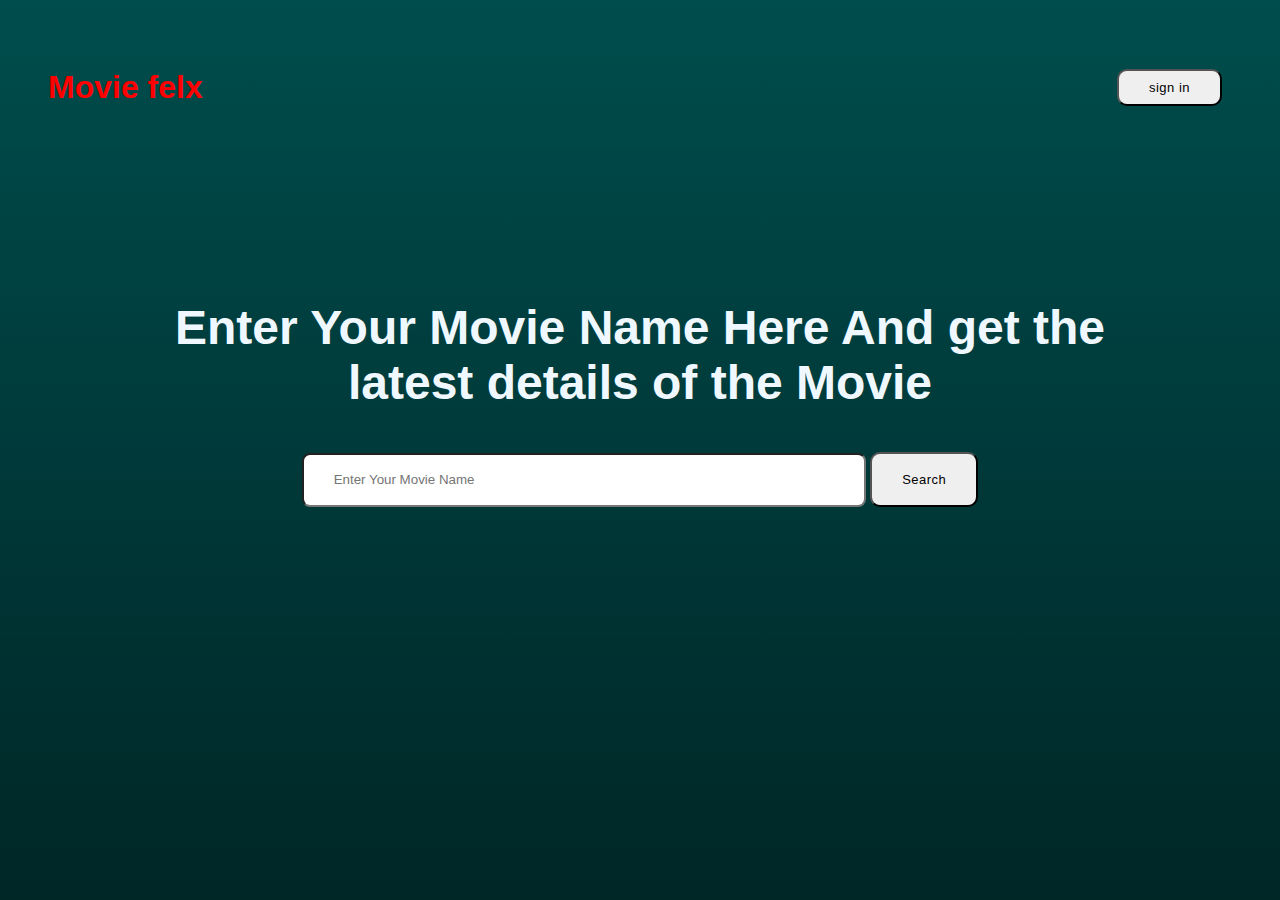
<file: index.html>
<!DOCTYPE html>
<html lang="en">
<head>
    <meta charset="UTF-8">
    <meta name="viewport" content="width=device-width, initial-scale=1.0">
    <title>movie felx</title>
    <link rel="stylesheet" href="./style.css">
    

    
    
</head>
<body>
    <div class="c">
    <h1 class = 'a'>
    Movie felx
    </h1>
    <div>
    <button class = 'b'>    
        sign in 
    </button>
    <!-- <button class='b'>
        login in
    </button> -->
    </div>
    
    </div>
    <div class="email">
        <h1 class="heading">Enter Your Movie Name Here And get the latest details of the Movie</h1>
        <div>
            <input type="email" placeholder="Enter Your Movie Name" class="inputserchbox">
            <button id="searchButton" class="b1">
                Search
            </button>
            
        </div>
    </div>
   
</body>
<script>
    document.getElementById("searchButton").addEventListener("click", function() {
        // Get the value of the input field
        var movieName = document.querySelector(".inputserchbox").value;
        
        // Construct the URL for the search page
        var searchPageUrl = "details.html?movie=" + encodeURIComponent(movieName);
        
        // Redirect to the search page
        window.location.href = searchPageUrl;
    });
</script>

</html>
</file>
<file: style.css>
*{
    font-family: "Oswald", sans-serif;
    
}

.a{
    
   padding: 40px;
   color: rgb(255, 0, 0);
   font-weight:800;

}
body{
    /* height: 100vh; */
    background-color: teal;
    /* background-image: url(https://assets.nflxext.com/ffe/siteui/vlv3/93da5c27-be66-427c-8b72-5cb39d275279/94eb5ad7-10d8-4cca-bf45-ac52e0a052c0/IN-en-20240226-popsignuptwoweeks-perspective_alpha_website_large.jpg); */
    background-image: linear-gradient(rgba(0,0,0,0.4),rgba(0,0,0,0.7)),url(https://assets.nflxext.com/ffe/siteui/vlv3/93da5c27-be66-427c-8b72-5cb39d275279/94eb5ad7-10d8-4cca-bf45-ac52e0a052c0/IN-en-20240226-popsignuptwoweeks-perspective_alpha_website_large.jpg);
    background-position: center;
    background-repeat: no-repeat;
    background-size: cover;
    background-attachment: fixed;
}
.c{
    display:flex;
    align-items: center;
    justify-content: space-between;
    padding-right: 50px;
}
.b{
    /* padding-right: 10px; */
    padding: 9px 30px;
    /* font-size: medium; */
    font-weight: 400;
    letter-spacing: 0.5px;
    border-radius: 10px;
    font-size: small;
    

}
.email{

    margin-top: 100px;
    display: flex;
    flex-direction: column;
     align-items: center;
     justify-content:  center;
     gap: 10px;
}
.inputserchbox{
   width: 500px;
   height: 30px;
    padding: 10px 30px;
    border-radius: 8px;
}
.b1{
    padding: 10px 30px;
    /* font-size: medium; */
    height: 55px;
    font-weight: 400;
    letter-spacing: 0.5px;
    border-radius: 10px;
    font-size: small;

}
.b1:hover{
    scale: 1.1;
    transition:ease-in-out 0.1s;
}
.heading{
      font-size: 3rem;
       text-align: center;
        width: 80%;
        font-weight: 600;
        color: aliceblue;
}
</file>
